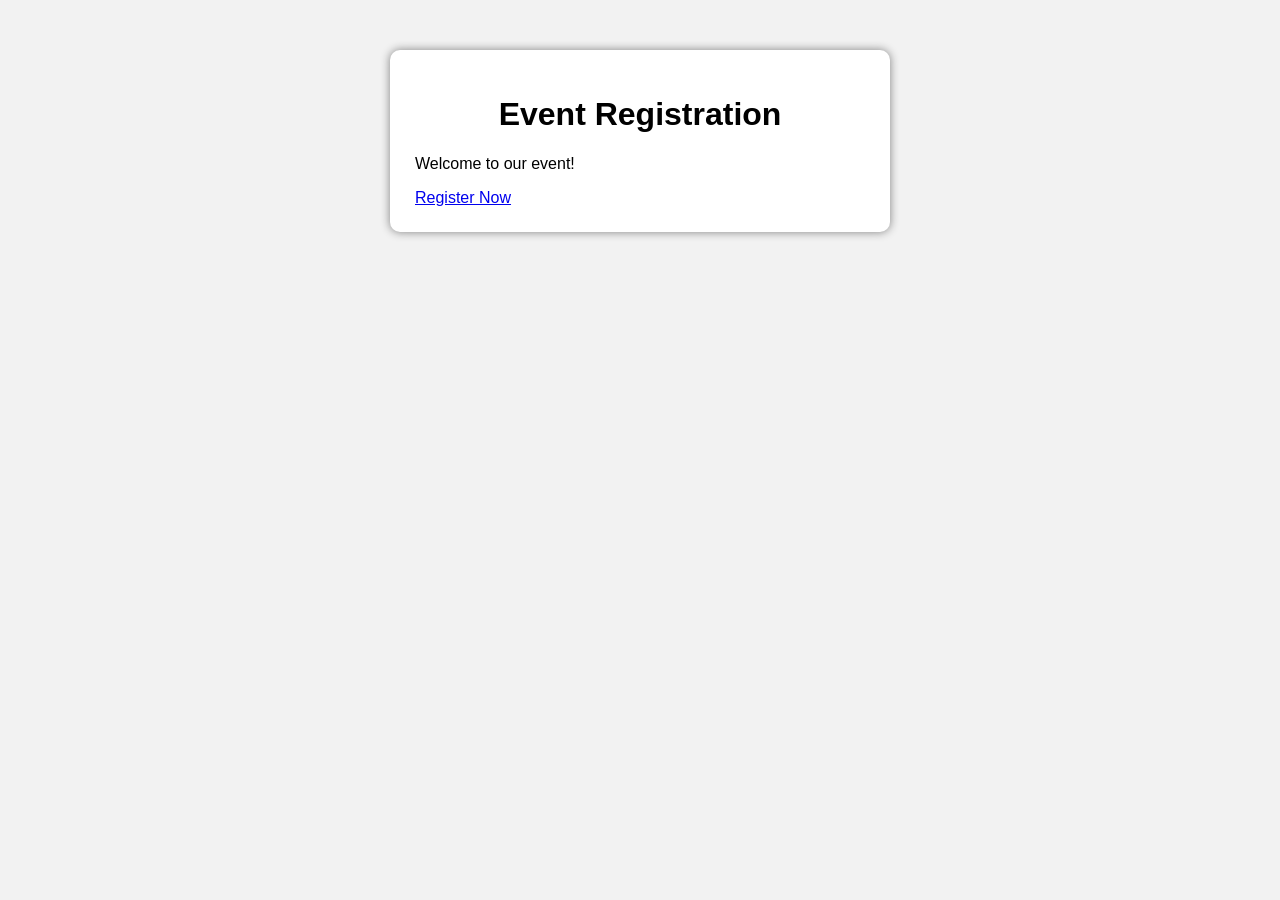
<file: index.html>
<!DOCTYPE html>
<html>
<head>
    <title>Event Registration</title>
    <link rel="stylesheet" href="style.css">
</head>
<body>
    <div class="container">
        <h1>Event Registration</h1>
        <p>Welcome to our event!</p>
        <a href="reg.html">Register Now</a>
    </div>
</body>
</html>
</file>
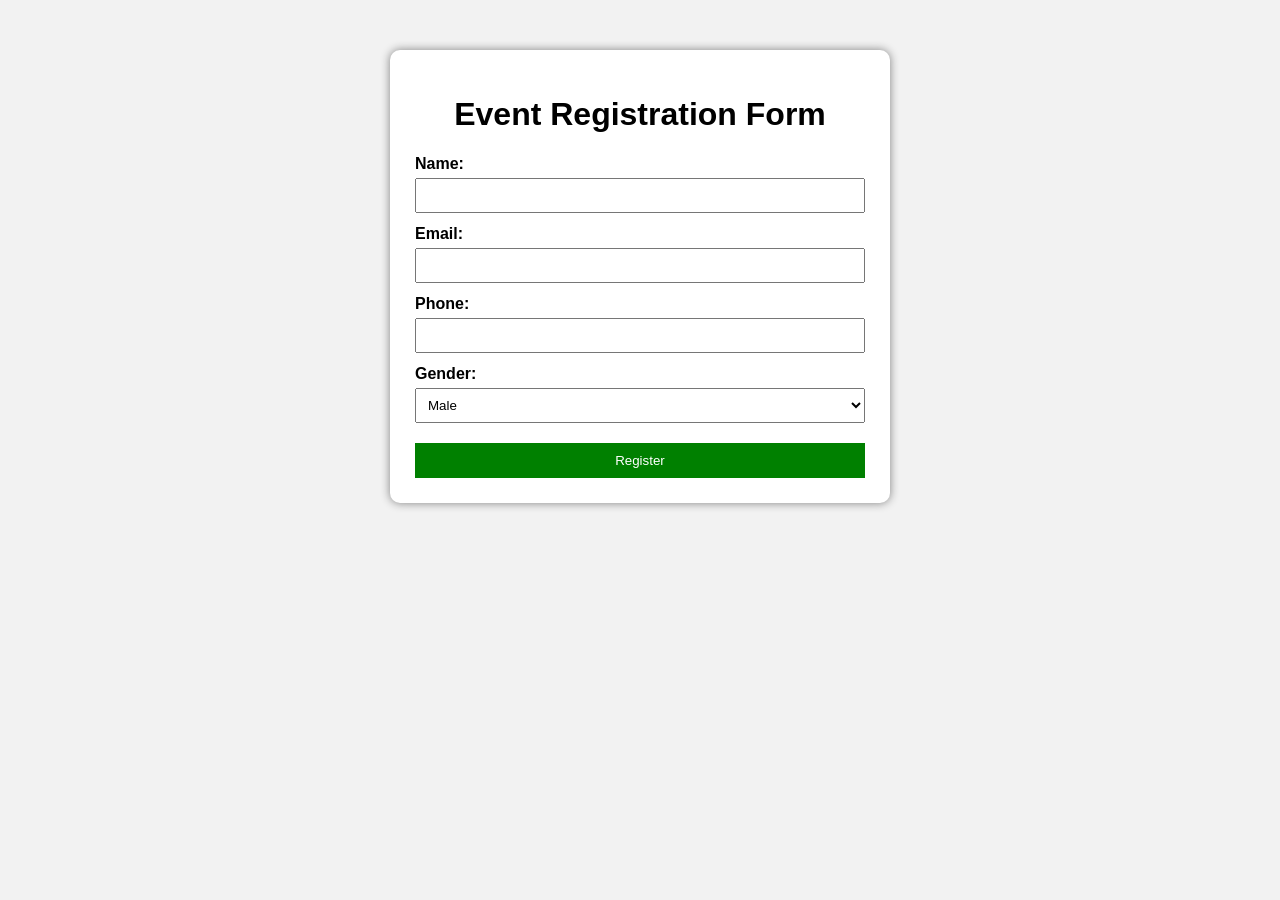
<file: reg.html>
<!DOCTYPE html>
<html>
<head>
    <title>Registration</title>
    <link rel="stylesheet" href="style.css">
</head>
<body>
    <div class="container">
        <h1>Event Registration Form</h1>

        <form>
            <label>Name:</label>
            <input type="text" name="name" required>

            <label>Email:</label>
            <input type="email" name="email" required>

            <label>Phone:</label>
            <input type="tel" name="phone">

            <label>Gender:</label>
            <select name="gender">
                <option>Male</option>
                <option>Female</option>
                <option>Other</option>
            </select>

            <button type="submit">Register</button>
        </form>
    </div>
</body>
</html>
</file>
<file: style.css>
body {
    font-family: Arial, sans-serif;
    background: #f2f2f2;
}

.container {
    width: 450px;
    margin: 50px auto;
    background: white;
    padding: 25px;
    border-radius: 10px;
    box-shadow: 0 0 10px gray;
}

h1 {
    text-align: center;
}

label {
    display: block;
    margin-top: 12px;
    font-weight: bold;
}

input,
select {
    width: 100%;
    padding: 8px;
    margin-top: 5px;
    box-sizing: border-box;
}

button {
    width: 100%;
    margin-top: 20px;
    padding: 10px;
    background: green;
    color: white;
    border: none;
    cursor: pointer;
}
</file>
